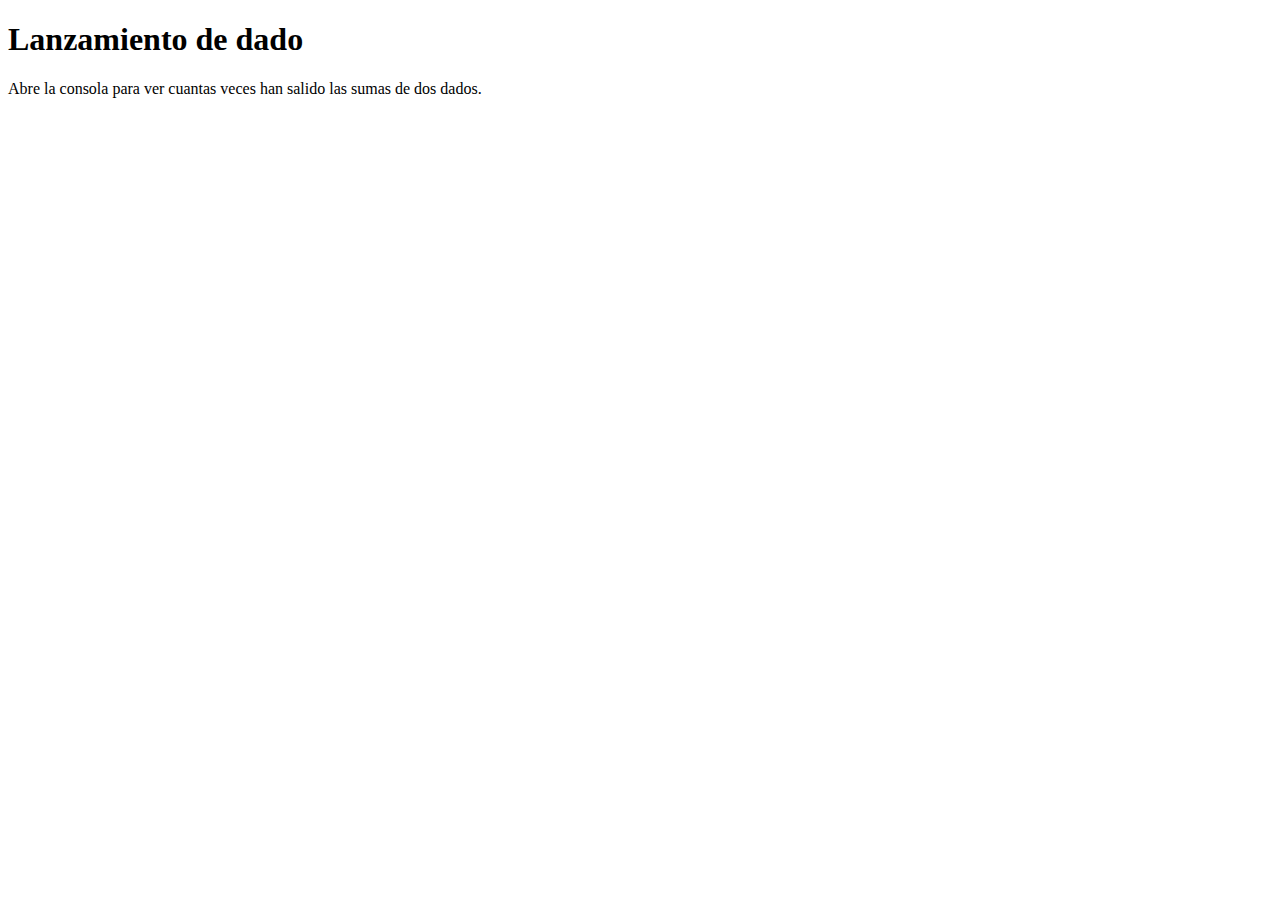
<file: Ejercicio_11/index.html>
<!DOCTYPE html>
<html>
<head>
    <meta charset="UTF-8">
    <meta name="viewport" content="width=device-width, initial-scale=1.0">
    <title>Document</title>
    <script src="script.js"></script>
</head>
<body>
    <h1>Lanzamiento de dado</h1>
    <p>Abre la consola para ver cuantas veces han salido las sumas de dos dados.</p>
</body>
</html>
</file>
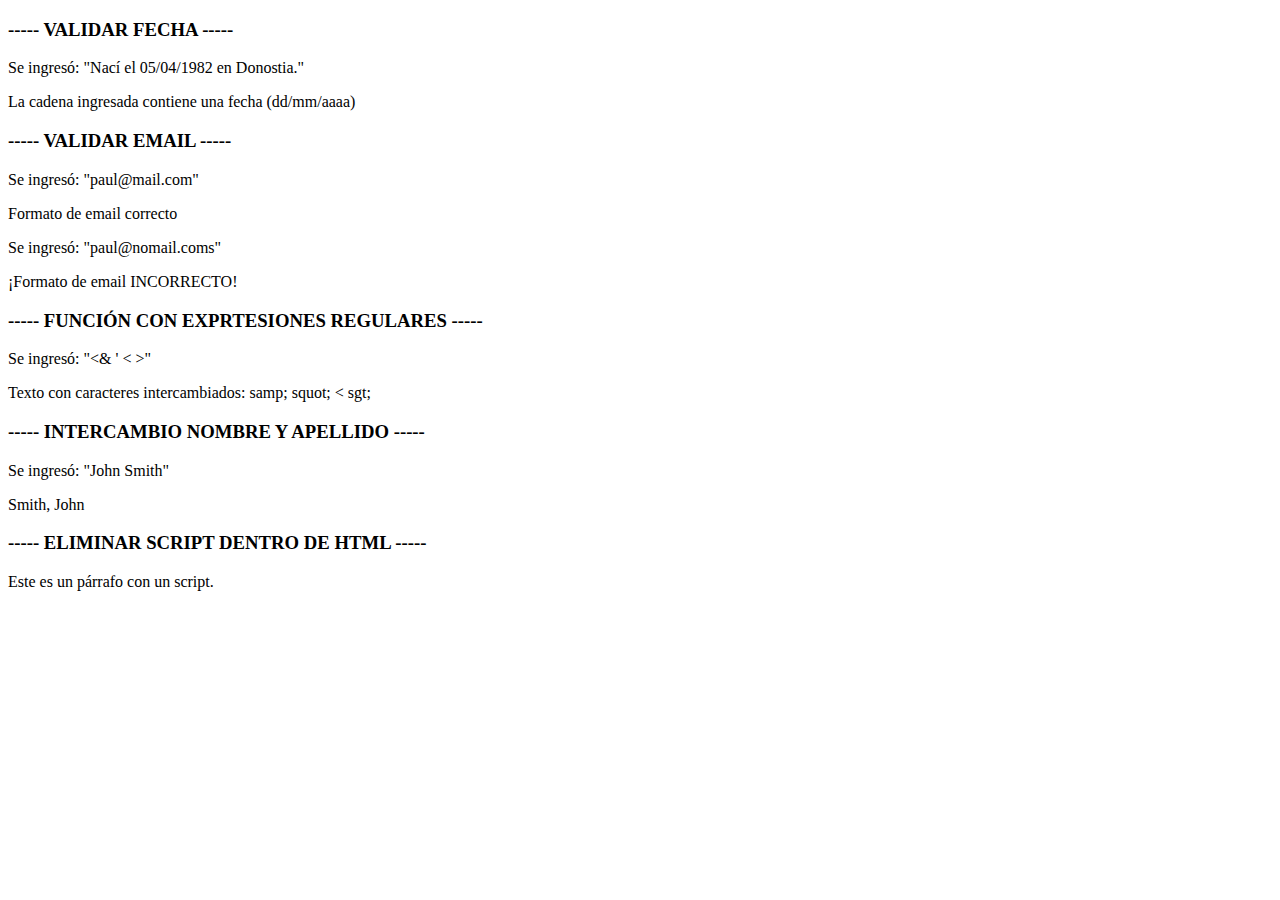
<file: Ejercicio_12/index.html>
<!DOCTYPE html>
<html>
<head>
    <meta charset="UTF-8">
    <meta name="viewport" content="width=device-width, initial-scale=1.0">
    <title>Document</title>
    <script src="script.js"></script>
</head>
<body>
    
</body>
</html>
</file>
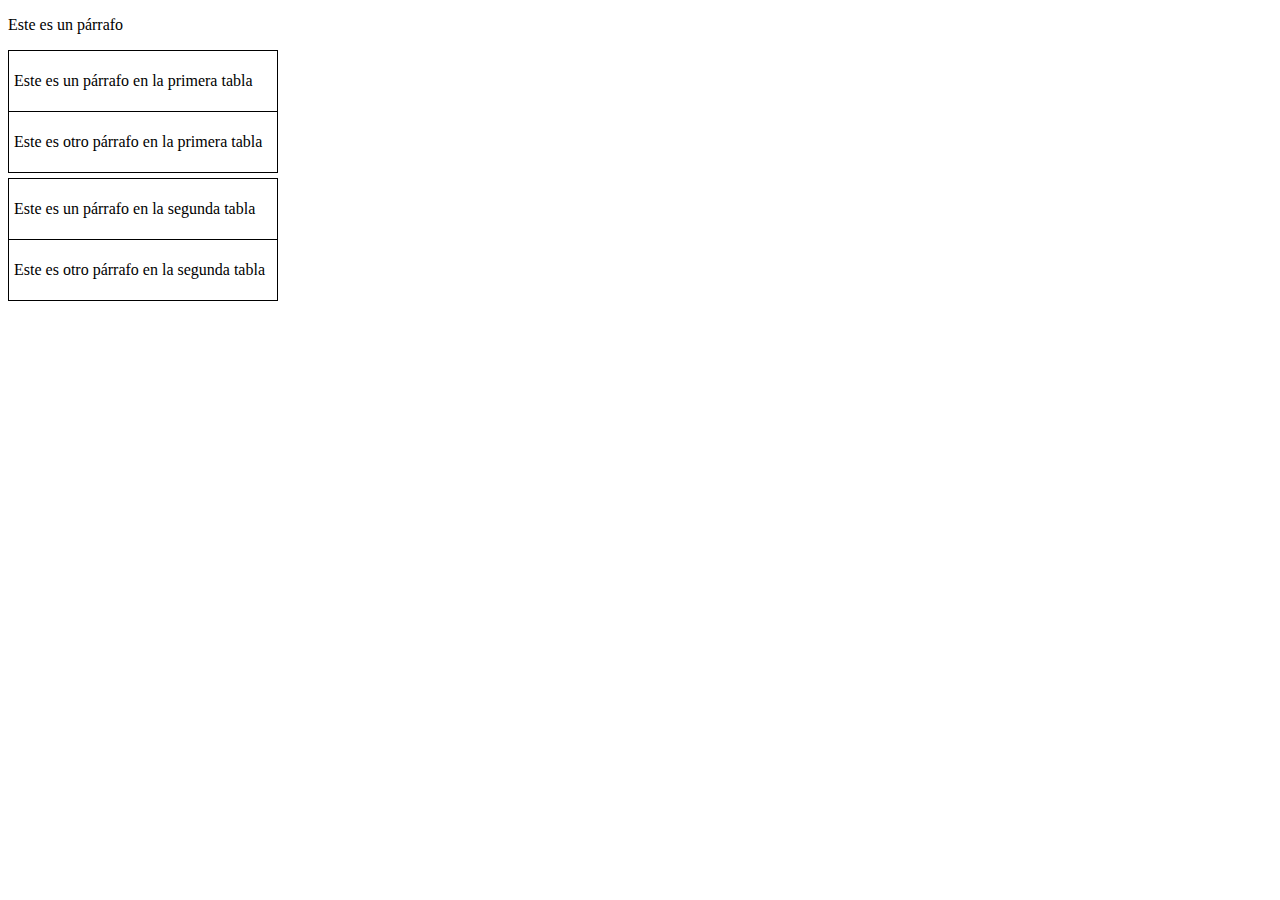
<file: Ejercicio_13/index.html>
<!DOCTYPE html>
<html>
  <head>
    <meta charset="UTF-8" />
    <title>Parrafos</title>
    <link rel="stylesheet" href="./css/style.css" />
  </head>
  <body>
    <p>Este es un párrafo</p>
    <table>
      <tr>
        <td><p>Este es un párrafo en la primera tabla</p></td>
      </tr>
      <tr>
        <td><p>Este es otro párrafo en la primera tabla</p></td>
      </tr>
    </table>
    <table>
      <tr>
        <td><p>Este es un párrafo en la segunda tabla</p></td>
      </tr>
      <tr>
        <td><p>Este es otro párrafo en la segunda tabla</p></td>
      </tr>
    </table>
    <script src="./js/script.js"></script>
  </body>
</html>
</file>
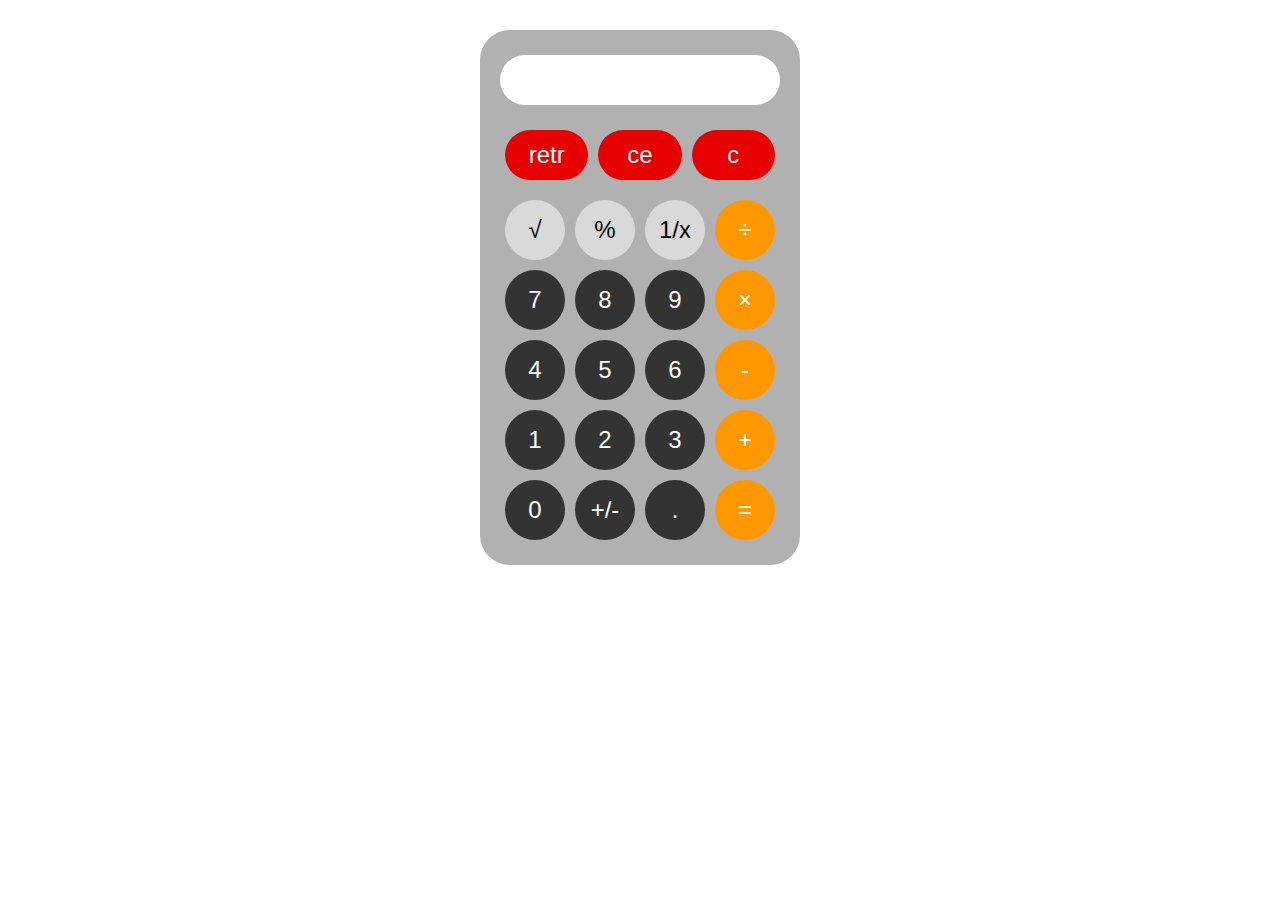
<file: Ejercicio_14/index.html>
<!DOCTYPE html>
<html lang="en">
  <head>
    <meta charset="UTF-8" />
    <title>Calculadora</title>
    <link rel="stylesheet" href="./css/style.css" />
  </head>
  <body>
    <div class="calculator">
      <div class="screen">
        <input type="text" id="result" readonly />
      </div>
      <div class="deleteButtons">
        <button class="btn" onclick="clearPrevious()">retr</button>
        <button class="btn" onclick="clearAll()">ce</button>
        <button class="btn" onclick="clearScreen()">c</button>
      </div>
      <button class="btn oper" onclick="insertOperator('sqrt')">√</button>
      <button class="btn oper" onclick="insertOperator('%')">%</button>
      <button class="btn oper" onclick="insertOperator('1/x')">1/x</button>
      <button class="btn orange" onclick="insertOperator('/')">÷</button>
      <button class="btn" onclick="insertNumber(7)">7</button>
      <button class="btn" onclick="insertNumber(8)">8</button>
      <button class="btn" onclick="insertNumber(9)">9</button>
      <button class="btn orange" onclick="insertOperator('*')">×</button>
      <button class="btn" onclick="insertNumber(4)">4</button>
      <button class="btn" onclick="insertNumber(5)">5</button>
      <button class="btn" onclick="insertNumber(6)">6</button>
      <button class="btn orange" onclick="insertOperator('-')">-</button>
      <button class="btn" onclick="insertNumber(1)">1</button>
      <button class="btn" onclick="insertNumber(2)">2</button>
      <button class="btn" onclick="insertNumber(3)">3</button>
      <button class="btn orange" onclick="insertOperator('+')">+</button>
      <button class="btn" onclick="insertNumber(0)">0</button>
      <button class="btn" onclick="toggleSign()">+/-</button>
      <button class="btn" onclick="insertDecimal()">.</button>
      <button class="btn orange" onclick="calculate()">=</button>
    </div>
    <script src="./js/script.js"></script>
  </body>
</html>
</file>
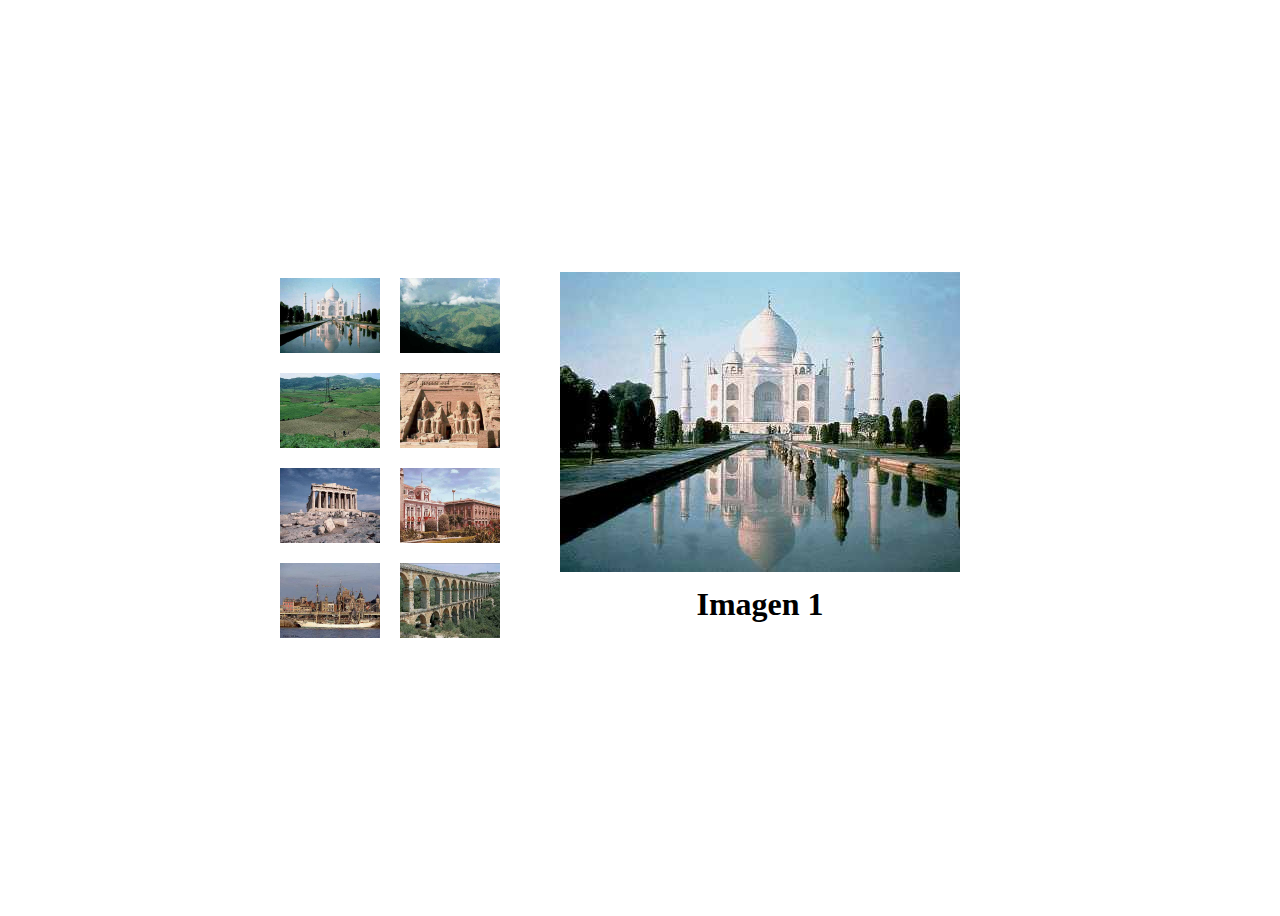
<file: Ejercicio_15/index.html>
<!DOCTYPE html>
<html lang="en">
  <head>
    <meta charset="UTF-8" />
    <title>Visor de Imágenes</title>
    <link rel="stylesheet" href="./css/style.css" />
  </head>
  <body>
    <div class="container">
      <div class="thumbnails">
        <img
          src="./img/foto1.jpg"
          alt="Imagen 1"
          onclick="changeImage('./img/foto1.jpg', this.alt)"
        />
        <img
          src="./img/foto2.jpg"
          alt="Imagen 2"
          onclick="changeImage('./img/foto2.jpg', this.alt)"
        />
        <img
          src="./img/foto3.jpg"
          alt="Imagen 3"
          onclick="changeImage('./img/foto3.jpg', this.alt)"
        />
        <img
          src="./img/foto4.jpg"
          alt="Imagen 4"
          onclick="changeImage('./img/foto4.jpg', this.alt)"
        />
      </div>
      <div class="thumbnails">
        <img
          src="./img/foto5.jpg"
          alt="Imagen 5"
          onclick="changeImage('./img/foto5.jpg', this.alt)"
        />
        <img
          src="./img/foto6.jpg"
          alt="Imagen 6"
          onclick="changeImage('./img/foto6.jpg', this.alt)"
        />
        <img
          src="./img/foto7.jpg"
          alt="Imagen 7"
          onclick="changeImage('./img/foto7.jpg', this.alt)"
        />
        <img
          src="./img/foto8.jpg"
          alt="Imagen 8"
          onclick="changeImage('./img/foto8.jpg', this.alt)"
        />
      </div>
      <div class="viewer">
        <img id="bigImage" src="./img/foto1.jpg" alt="Imagen 1" />
        <h1 id="caption">Imagen 1</h1>
      </div>
    </div>
    <script src="./js/script.js"></script>
  </body>
</html>
</file>
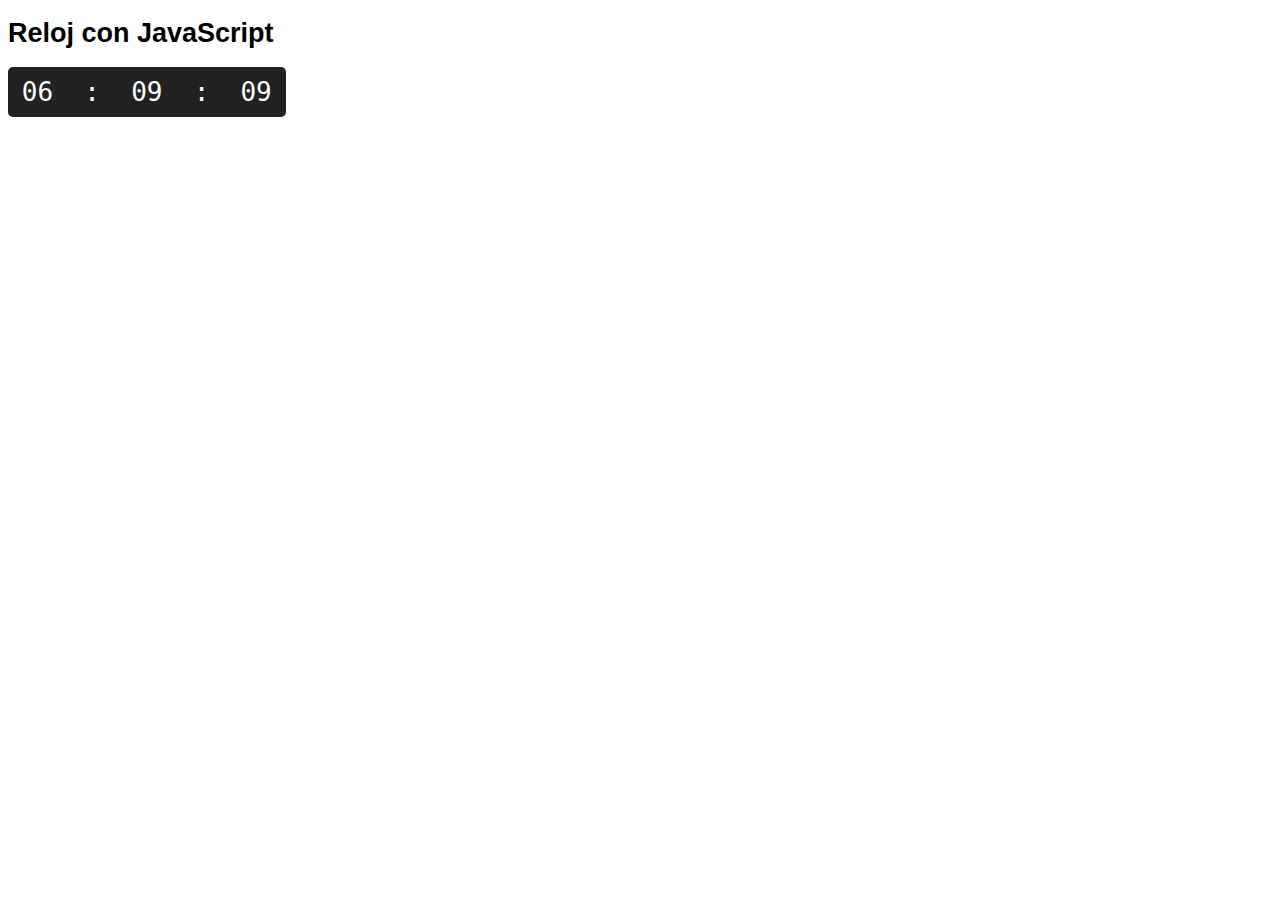
<file: Ejercicio_16/index.html>
<!DOCTYPE html>
<html>
  <head>
    <meta charset="UTF-8" />
    <meta name="viewport" content="width=device-width, initial-scale=1.0" />
    <title>Reloj</title>
    <link rel="stylesheet" href="./css/style.css">
  </head>
  <body>
    <h1>Reloj con JavaScript</h1>
    <div id="reloj">
      <span class="hora">00</span>
      <span>:</span>
      <span class="minuto">00</span>
      <span>:</span>
      <span class="segundo">00</span>
    </div>
    <script src="./js/script.js"></script>
  </body>
</html>
</file>
<file: Ejercicio_13/css/style.css>
table,
th,
td {
  border: 1px solid black;
  border-collapse: collapse;
  padding: 5px;
  width: 270px;
}

table:nth-of-type(2) {
  margin-top: 5px;
}
</file>
<file: Ejercicio_14/css/style.css>
.calculator {
  margin: 30px auto;
  top: 20px;
  display: flex;
  flex-wrap: wrap;
  justify-content: center;
  align-items: center;
  background-color: #b1b1b1;
  border-radius: 30px;
  padding: 25px 20px 20px 20px;
  width: 280px;
}

.screen {
  display: flex;
  justify-content: center;
  align-items: center;
  width: 100%;
  margin-bottom: 20px;
}

#result {
  width: 100%;
  padding: 11px 20px;
  border: none;
  border-radius: 35px;
  font-size: 24px;
  text-align: right;
  background-color: #ffffff;
}

#result:focus-visible {
  outline: none;
}

.btn {
  display: flex;
  justify-content: center;
  align-items: center;
  width: 60px;
  height: 60px;
  margin: 5px;
  border: none;
  border-radius: 35px;
  font-size: 24px;
  color: #ffffff;
  background-color: #333333;
  cursor: pointer;
  transition: background-color 0.3s ease-in-out;
}

.btn:hover {
  background-color: #666666;
}

.deleteButtons {
  display: flex;
  justify-content: flex-start;
  align-items: center;
  width: 100%;
  margin-bottom: 10px;
}

.deleteButtons .btn {
  background-color: #e60000;
  width: 100%;
  height: 50px;
}

.deleteButtons .btn:hover {
  background-color: #ff1a1a;
}

.orange {
  background-color: #ff9800;
}

.orange:hover {
  background-color: #ffae19;
}

.oper {
  background-color: #d9d9d9;
    color: #000;
}

.oper:hover {
  background-color: #e4e4e4;
}
</file>
<file: Ejercicio_15/css/style.css>
.container {
  display: flex;
  justify-content: center;
  align-items: center;
  height: 100vh;
  flex-direction: row;
  flex-wrap: wrap;
}

.thumbnails {
  display: flex;
  flex-direction: column;
  justify-content: center;
  flex: 2;
  max-width: 120px;
}

.thumbnails img {
  width: 100px;
  height: auto;
  margin: 10px;
  cursor: pointer;
}

.viewer {
  margin: 0 50px;
  text-align: center;
}

.viewer img {
  max-width: 100%;
  height: auto;
}

#caption {
  margin-top: 10px;
}
</file>
<file: Ejercicio_16/css/style.css>
h1 {
    font-family: Arial, Helvetica, sans-serif;
    font-size: 27px;
}

#reloj {
  display: inline-block;
  font-size: 2em;
  font-family: monospace;
  background-color: #222;
  color: #fff;
  padding: 10px;
  border-radius: 5px;
}

#reloj span {
  display: inline-block;
  width: 1.5em;
  text-align: center;
}
</file>
